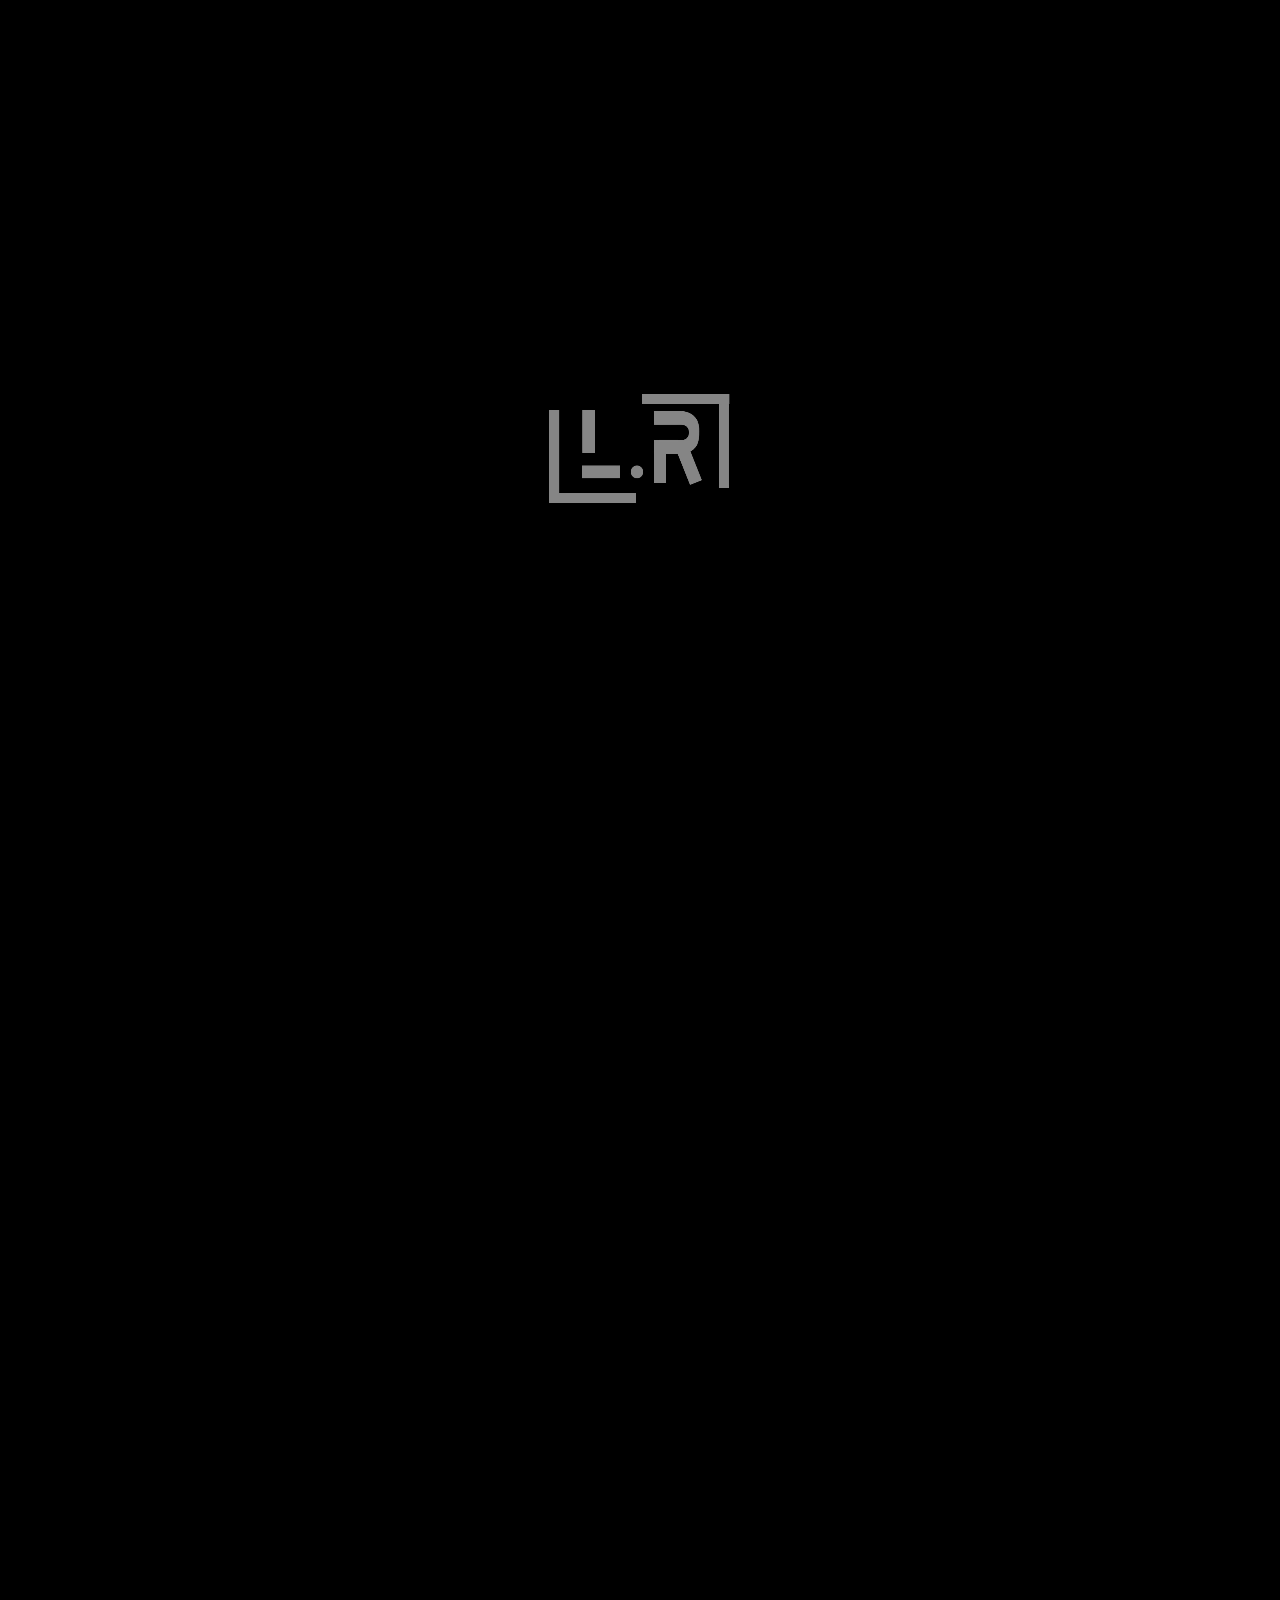
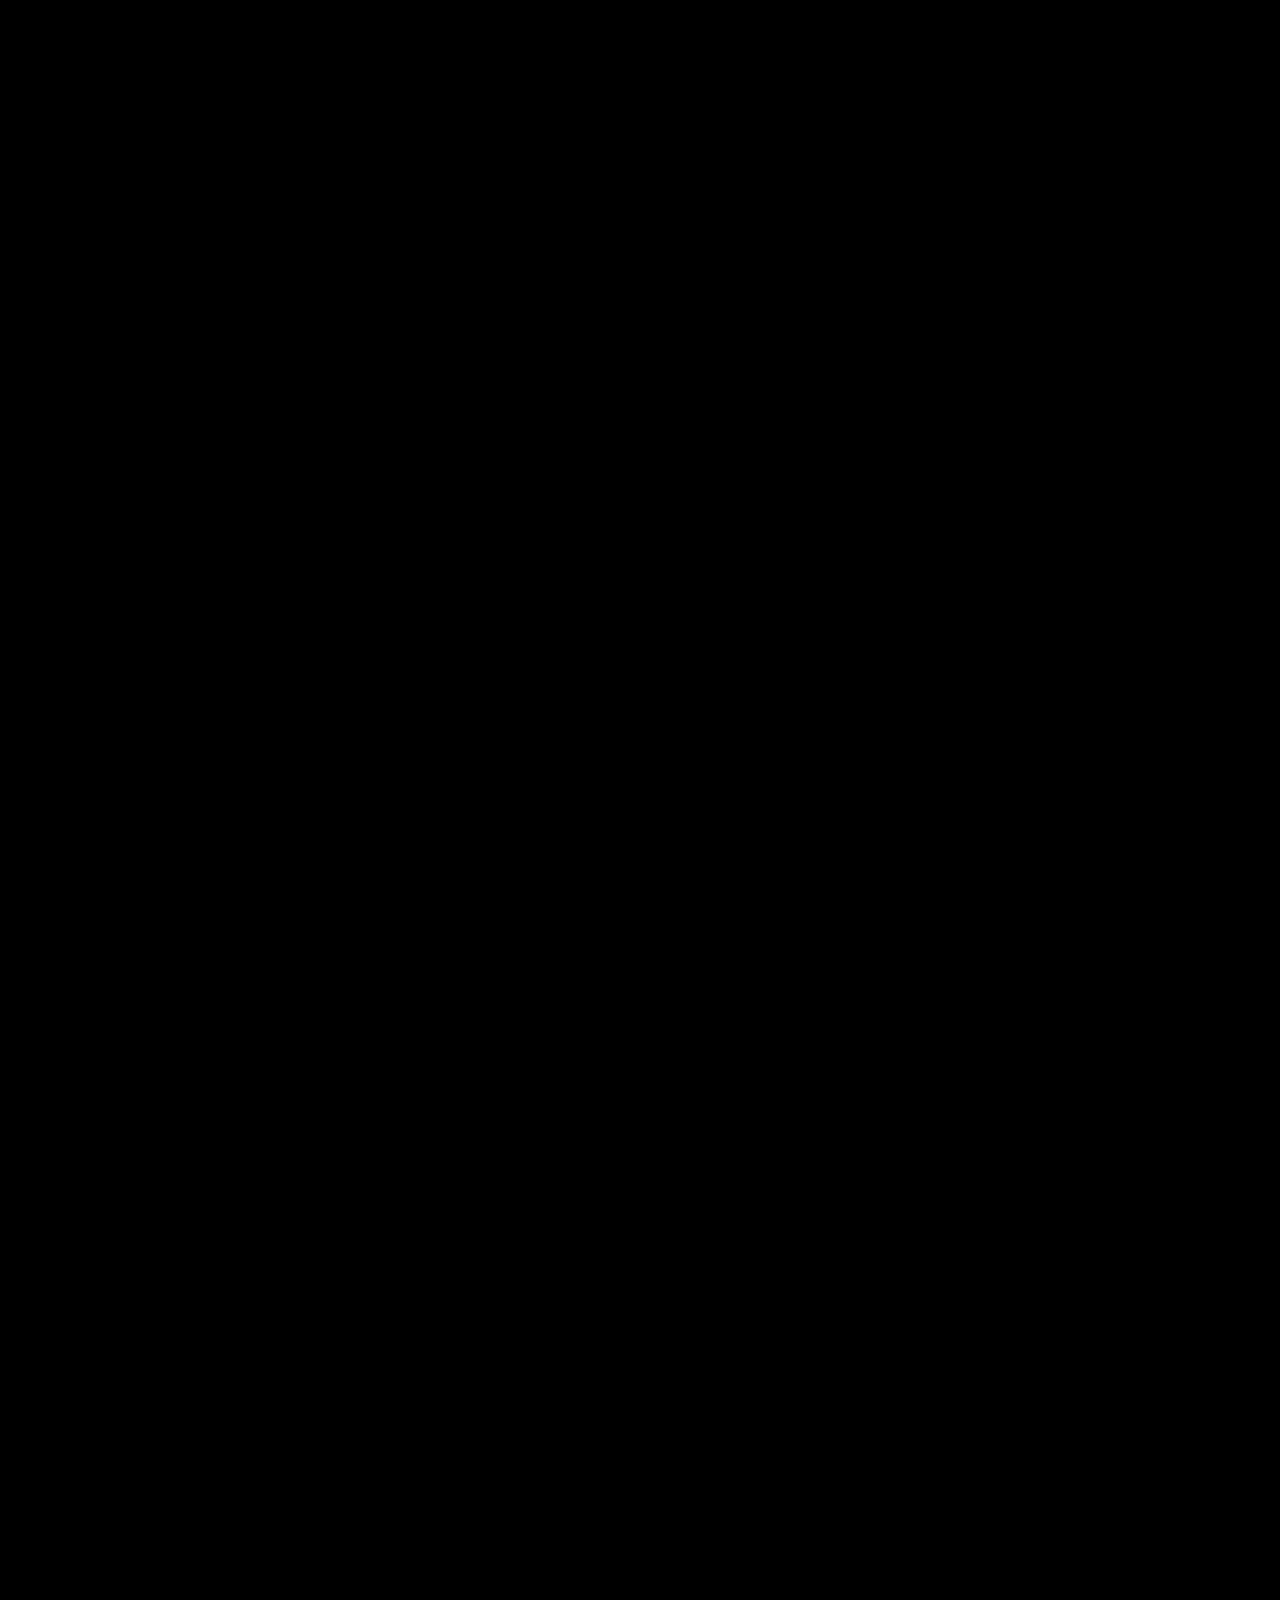
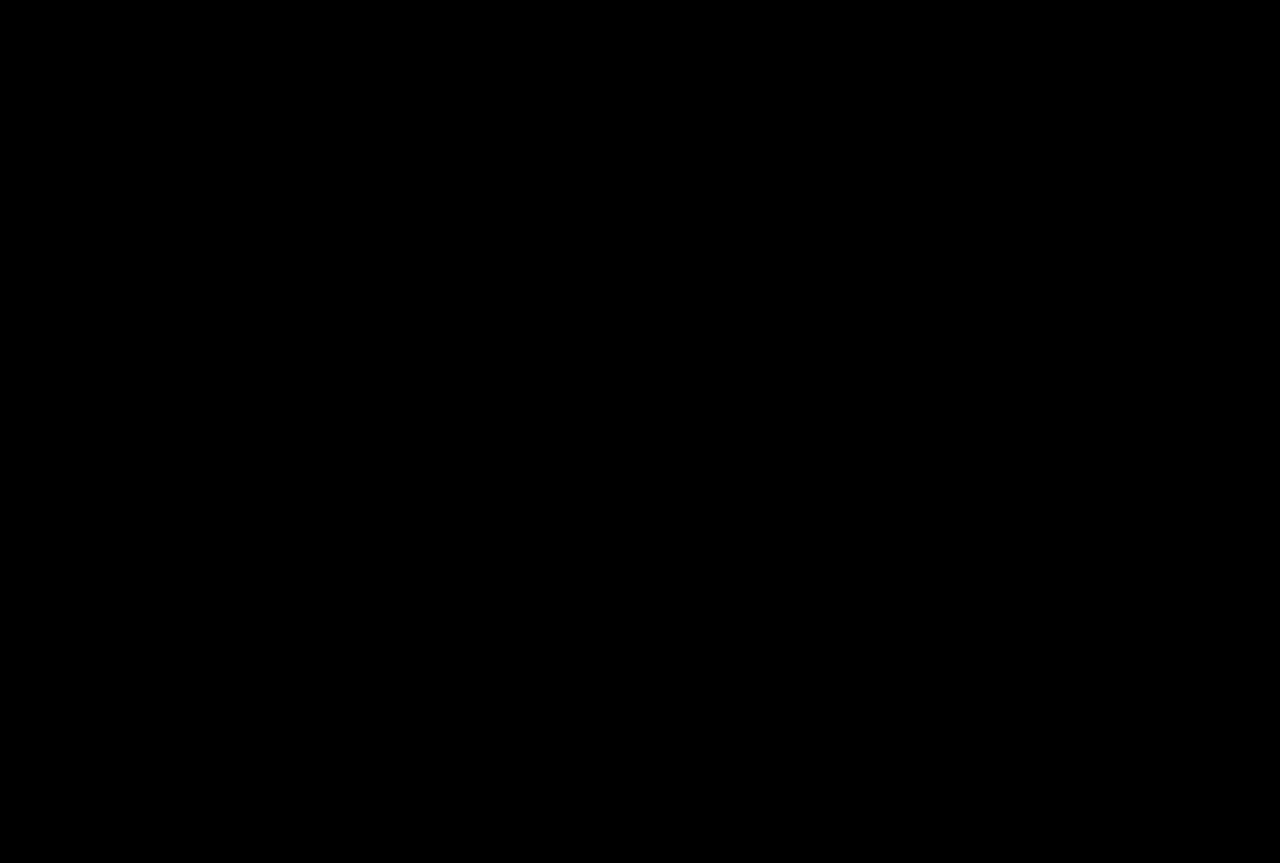
<file: index.html>
<!DOCTYPE html><html lang="en"><head>

<meta name="apple-touch-fullscreen" content="yes">
<meta name="apple-mobile-web-app-capable" content="yes">
<meta name="apple-mobile-web-app-status-bar-style" content="black">
<title>Lukas R. | Home</title>
<meta name="description" content="Programmer. Thinker. Creator.">
<meta name="viewport" content="width=device-width, height=device-height, initial-scale=1, user-scalable=no">
<link rel="apple-touch-icon" sizes="57x57" href="images/MinskyLogo.png">
<link rel="apple-touch-icon" sizes="60x60" href="images/MinskyLogo.png">
<link rel="apple-touch-icon" sizes="72x72" href="images/MinskyLogo.png">
<link rel="apple-touch-icon" sizes="76x76" href="images/MinskyLogo.png">
<link rel="apple-touch-icon" sizes="114x114" href="images/MinskyLogo.png">
<link rel="apple-touch-icon" sizes="120x120" href="images/MinskyLogo.png">
<link rel="apple-touch-icon" sizes="144x144" href="images/MinskyLogo.png">
<link rel="apple-touch-icon" sizes="152x152" href="images/MinskyLogo.png">
<link rel="apple-touch-icon" sizes="180x180" href="images/MinskyLogo.png">
<link rel="icon" type="image/png" sizes="192x192" href="images/MinskyLogo.png">
<link rel="icon" type="image/png" sizes="32x32" href="images/MinskyLogo.png">
<link rel="icon" type="image/png" sizes="96x96" href="images/MinskyLogo.png">
<link rel="icon" type="image/png" sizes="16x16" href="images/MinskyLogo.png">
<link rel="alternate" type="application/rss+xml" title="RSS 2.0" href="">
<link rel="alternate" type="text/xml" title="RSS .92" href="">
<link rel="alternate" type="application/atom+xml" title="Atom 0.3" href="">
<meta name="msapplication-TileColor" content="#000000">
<meta name="msapplication-TileImage" content="/images/MinskyLogo.png">
<meta name="theme-color" content="#000000">
<meta name="twitter:card" content="summary_large_image">
<meta name="twitter:site" content="@LRDevOfficial">
<meta name="twitter:creator" content="@LRDevOfficial">
<meta name="twitter:title" content="Lukas R. · Software Developer">
<meta name="twitter:description" content="Programmer. Thinker. Creator.">
<meta name="twitter:image" content="images/MinskyLogo.png">

<meta property="og:title" content="Lukas R. · Software Developer">
<meta property="og:url" content="https://lukasr.netlify.app ">
<meta property="og:description" content="Programmer. Thinker. Creator.">
<meta property="og:site_name" content="Lukas R. · Software Developer">
<meta property="og:image" content="images/MinskyLogo.png">
<link rel="stylesheet" href="css/index.b1276d39.css">
<link rel="preconnect" href="https://fonts.googleapis.com">
<link rel="preconnect" href="https://fonts.gstatic.com" crossorigin="">
<link href="https://fonts.googleapis.com/css2?family=IBM+Plex+Mono:ital,wght@0,300;0,400;0,500;1,300;1,400;1,500&amp;display=swap" rel="stylesheet">
<link href="https://fonts.googleapis.com/css2?family=IBM+Plex+Sans:ital,wght@0,400;0,500;0,700;1,400;1,700&amp;display=swap" rel="stylesheet">
</head>
<body class="home">
<div id="cursor"></div>
<div class="wrapper">
<section class="intro">
<video width="1920" muted="" autoplay="" playsinline="">
<source src="media/mono-fs2.409b5c6e.mp4" type="video/mp4">
</video>
</section>
<section class="about">
<textarea placeholder="Type your message… "></textarea>
<h1 class="about__title">
<span class="greet">hi</span>.<br>
<span class="are">i’m</span><br>
<span>lukas</span>.
</h1>
<div class="row">
<div class="col-xs-12 col-sm-8 col-md-7 col-lg-8">
<p class="about__introText">I’m a software development student at <br><a href="https://www.htlwrn.ac.at/">HTL Wr. Neustadt</a>.I am a passionate programmer with a deep love for low level and memory economical programming to get the most power out of software.</p>
</div>
</div>
<div class="row about__buttons">
<div class="col-xs-12 col-sm-12 col-md-12 col-lg-12">
    <form id="contact" name="contact" netlify>
<a href="#" class="btn btn--icon btn--hi"><span class="btn__icon">→</span><span class="btn__text"><span class="btn__text__main">say hi</span><span class="btn__text__sub">go back</span></span></a>
<a href="javascript:{}" onclick="document.getElementById('contact').submit()" class="btn btn--snd"><span class="btn__text">send</span></a>
</form>
</div>
</div>
</section>
<div class="home-wrapper">
<div class="workgrid">
<div class="workgrid__item workgrid__item--1">
<a href="https://www.htlwrn.ac.at/">
<div class="workgrid__item__container">
<div class="workgrid__item__content">
<img src="images/Logo_HTL_Wiener_Neustadt.png" alt="mono-characters">
</div>
</div>
</a>
</div>
<div class="workgrid__item workgrid__item--2">
<a href="">
<div class="workgrid__item__container">
<div class="workgrid__item__title">
experiments
</div>
<div class="workgrid__item__content">
<img src="images/experiments.png" alt="refraction">
</div>
</div>
</a>
</div>
<div class="workgrid__item workgrid__item--3">
    <a href=""></a>
<div class="workgrid__item__container">
<div class="workgrid__item__content">
<img src="images/array.png" alt="Texture Array">
</div>
</div>
</div>
<div class="workgrid__item workgrid__item--4">
<div class="workgrid__item__container">
<div class="workgrid__item__content">
<img src="images/neovim.png" alt="Neovim">
</div>
</div>
</div>
<div class="workgrid__item workgrid__item--5">
<a href="">
<div class="workgrid__item__container">
<div class="workgrid__item__title">
Cooming Soon!
</div>
<div class="workgrid__item__content">
<img src="images/DeltaOSLogo-s.png" alt=" Unix OS from Scratch">
</div>
</div>
</a>
</div>
<div class="workgrid__item workgrid__item--6">
<a href="">
<div class="workgrid__item__container">
<div class="workgrid__item__title">
3d Engine (Coming Soon!)
</div>
<div class="workgrid__item__content">
<img src="images/GameboyDev-st.png" alt="google lens">
</div>
</div>
</a>
</div>
<div class="workgrid__item workgrid__item--7">
    <a href=""></a>
<div class="workgrid__item__container">
<div class="workgrid__item__content">
<video autoplay="" muted="" loop="" playsinline="">
<source src="media/PhysicsEngineSample2.mp4" type="video/mp4">
</video>
</div>
</div>
</a>
</div>
<div class="workgrid__item workgrid__item--8">
<a href="">
<div class="workgrid__item__container">
<div class="workgrid__item__title">
CS50 Harvard Final Project
</div>
<div class="workgrid__item__content">
<img src="images/CS50Course.jpg" alt="nga">    
</div>
</div>
</a>
</div>
<div class="workgrid__item workgrid__item--9">
    <a href=""></a>
<div class="workgrid__item__container">
<div class="workgrid__item__content">
<img src="images/debian-terminal.webp" alt="nga">
</div>
</div>
</a>
</div>
<div class="workgrid__item workgrid__item--10">
    <a href=""></a>
<div class="workgrid__item__container">
<div class="workgrid__item__content">
<img src="images/chatgpt_blog.jpg" alt="chatgpt_blog">
</div>
</div>
</div>
<div class="workgrid__item workgrid__item--11">
    <a href=""></a>
<div class="workgrid__item__container">
<div class="workgrid__item__content">
<video width="308" height="258" autoplay="" playsinline="" muted="" loop="">
<source src="media/ambient.47f3fbbc.mov" type="video/quicktime">
<source src="media/ambient.c1027bf9.webm" type="video/webm">
</video>
</div>
</div>
</div>
<div class="workgrid__item workgrid__item--12">
    <a href=""></a>
<div class="workgrid__item__container">
<div class="workgrid__item__content">
<img src="images/esp32.png" alt="esp32">
</div>
</div>
</div>
<div class="workgrid__item workgrid__item--13">
<a href="">
<div class="workgrid__item__container">
<div class="workgrid__item__title">
Minsky Code Editor
</div>
<div class="workgrid__item__content">
<img src="images/MinskyLogo1.png" alt="Minsky Code Editor Logo">
</div>
</div>
</a>
</div>
<div class="workgrid__item workgrid__item--14">
    <a href=""></a>
<div class="workgrid__item__container">
<div class="workgrid__item__content">
<img src="images/BaseEngine.png" alt="BaseEngine">
</div>
</div>
</div>
<div class="workgrid__item workgrid__item--watchface  workgrid__item--15">
<a href="javascript:void(0)">
<div class="workgrid__item__container">
<div class="workgrid__item__content">
<img src="images/ollama.png" alt="Ollmama">
</div>
</div>
</a>
</div>
<div class="workgrid__item workgrid__item--16">
<a href="javascript:void(0)">
<div class="workgrid__item__container">
    <div class="workgrid__item__title">
    CHIF ENGINE HTL
    </div>
<div class="workgrid__item__content">
<img src="images/CHIFENGINE1 (3).png" alt="CHIF ENGINE">
</div>
</div>
</a>
</div>
<div class="workgrid__item workgrid__item--17">
<div class="workgrid__item__container">
<div class="workgrid__item__content">
<img src="images/blackhole.png" alt="Black Hole">
</div>
</div>
</a>
</div>
</div>
</div>
<section class="words">
<h1>
Programming
</h1>
<div class="row">
<div class="col-xs-12 col-sm-8 col-md-7 col-lg-8">
<p>
    Programming is a fundamental aspect of my work. My projects have been showcased on GitHub, Stack Overflow, Hacker News, and Dev.to. You can explore my most used tools below.
</p>
</div>
</div>
<div class="words__carousel">
<div class="words__carousel__content">
<ul class="row words__samples">
<li class="col-xs-4 col-sm-4 col-md-4 col-lg-4 words__samples__item">
<a target="_blank" href="https://medium.com/s/story/from-clockworks-to-computers-on-our-wrists-11a709a20000">
<figure>
<div class="tile tile--center tile--hover tile--4to3">
<div class="tile__content">
<img src="images/C_Logo.png" alt="clock">
</div>
</div>
<figcaption>C Programming Language</figcaption>
</figure>
</a>
</li>
<li class="col-xs-4 col-sm-4 col-md-4 col-lg-4 words__samples__item">
<a href="blog/my-chatbot-is-dead-·-why-yours-should-probably-be-too/">
<figure>
<div class="tile tile--center tile--hover tile--4to3">
<div class="tile__content">
<img src="images/cpp_logo.png" alt="motion icon">
</div>
</div>
<figcaption>C++ Programming Language</figcaption>
</figure>
</a>
</li>
<li class="col-xs-4 col-sm-4 col-md-4 col-lg-4 words__samples__item">
<a target="_blank" href="https://medium.com/s/story/the-rise-of-anti-notifications-6c92e355612b">
<figure>
<div class="tile tile--center tile--hover tile--4to3">
<div class="tile__content">
<img src="images/Python_logo.png" alt="notification icon">
</div>
</div>
<figcaption>Python Programming Language</figcaption>
</figure>
</a>
</li>
</ul>
</div>
</div>
</section>
<section class="speaking">
<h1>
Experience
</h1>
<div class="row">
<div class="col-xs-12 col-sm-10 col-md-8 col-lg-8">
<p>I’m passionate about sharing knowledge but also learning something new. I've had the opportunity to learn different concepts at various platforms and at school.</p>
</div>
</div>
<ul class="row engagement-list">
<li class="col-xs-12 col-sm-10 col-md-6 col-lg-6 engagement-list__item">
<a href="">
<figure class="row">
<div class="col-xs-4 col-sm-2 col-md-4 col-lg-4">
<div class="tile tile--4to3 tile--hover tile--center">
<div class="tile__content">
<img class="speaking__figure__image" src="images/Harvard_CS50.png" alt="messaging icon">
</div>
</div>
</div>
<figcaption class="col-xs-8 col-sm-8 col-md-8 col-lg-8">
<dl>
<dt>CS50x Computer Science Course</dt>
<dd>Harvard University, Online course</dd>
</dl>
</figcaption>
</figure>
</a>
</li>
<li class="col-xs-12 col-sm-10 col-md-6 col-lg-6 engagement-list__item">
<a target="_blank" href="">
<figure class="row">
<div class="col-xs-4 col-sm-2 col-md-4 col-lg-4">
<div class="tile tile--4to3 tile--hover  tile--center">
<div class="tile__content">
<img class="speaking__figure__image" src="images/google_launchpad.webp" alt="focus icon">
</div>
</div>
</div>
<figcaption class="col-xs-8 col-sm-8 col-md-8 col-lg-8">
<dl>
<dt>C Advanced Course</dt>
<dd>Programming Hub(Google Launchpad), Online Course</dd>
</dl>
</figcaption>
</figure>
</a>
</li>
</ul>
<div class="words__drawer">
    <ul class="words__extended">
    <li>
    <a target="_blank" href="">
    <dl>
    <dt>Cooming Soon!</dt>
    <dd></dd>
    </dl>
    </a>
    </li>
    </ul>
    </div>
</section>
<section class="play">
    <a class="fab">
        <img src="images/icon-plus.88aadf8a.png" alt="more">
    </a>
<div class="play__container">
<img class="play__visual" src="images/L.R-smartphone.png" alt="phone image">
<div class="play__content">
<h1>
Experiments
</h1>
<div class="row">
<div class="col-xs-12 col-sm-6 col-md-6 col-lg-6">
<p>I’m driven by curiosity, mixing low level programming with high modern technologies to create lightweight and powerful software.</p>
</div>
</div>
<div class="row">
<div class="col-xs-12 col-sm-10 col-md-6 col-lg-6">
<a href="" class="btn btn--margin">→ explore</a>
</div>
</div>
</div>
</div>
</section>
<section class="footer">
<div class="footer__content">
<div><span><a class="footer__home" href="index.html">⌂</a></span><span><a href="https://twitter.com/LRDevOfficial">Twitter</a></span><a href="https://github.com/LL-Program">Github</a>
</div>
<p>made in Austria</p>
</div>
</section>
<script src="js/homehub.3d214d75.js" defer=""></script>


</body></html>
</file>
<file: css/index.b1276d39.css>
::-webkit-scrollbar-track-piece:start{background:url(../images/cursor.d7b3c4e1.png) repeat-y!important}::-webkit-scrollbar-track-piece:end{background:url(../images/cursor.d7b3c4e1.png) repeat-y!important}.videoWrapper{height:0;padding-bottom:56.25%;position:relative}.videoWrapper iframe{width:100%;height:100%;position:absolute;top:0;left:0}.workgrid__item:nth-child(1){grid-area:area-1}.workgrid__item:nth-child(2){grid-area:area-2}.workgrid__item:nth-child(3){grid-area:area-3}.workgrid__item:nth-child(4){grid-area:area-4}.workgrid__item:nth-child(5){grid-area:area-5}.workgrid__item:nth-child(6){grid-area:area-6}.workgrid__item:nth-child(7){grid-area:area-7}.workgrid__item:nth-child(8){grid-area:area-8}.workgrid__item:nth-child(9){grid-area:area-9}.workgrid__item:nth-child(10){grid-area:area-10}.workgrid__item:nth-child(11){grid-area:area-11}.workgrid__item:nth-child(12){grid-area:area-12}.workgrid__item:nth-child(13){grid-area:area-13}.workgrid__item:nth-child(14){grid-area:area-14}.workgrid__item:nth-child(15){grid-area:area-15}.workgrid__item:nth-child(16){grid-area:area-16}.workgrid__item:nth-child(17){grid-area:area-17}.workgrid__item:nth-child(18){grid-area:area-18}.workgrid__item:nth-child(19){grid-area:area-19}.workgrid__item:nth-child(20){grid-area:area-20}.workgrid__item:nth-child(21){grid-area:area-21}.workgrid__item:nth-child(22){grid-area:area-22}.workgrid__item:nth-child(23){grid-area:area-23}.workgrid__item:nth-child(24){grid-area:area-24}.workgrid__item:nth-child(25){grid-area:area-25}.workgrid__item:nth-child(26){grid-area:area-26}.workgrid__item:nth-child(27){grid-area:area-27}.workgrid__item:nth-child(28){grid-area:area-28}.workgrid__item:nth-child(29){grid-area:area-29}.workgrid__item:nth-child(30){grid-area:area-30}.workgrid{grid-gap:.3rem;grid-template-areas:"area-1 area-2" "area-3 area-6" "area-5 area-6" "area-5 area-4" "area-7 area-9" "area-8 area-8" "area-8 area-8" "area-11 area-10" "area-13 area-12" "area-16 area-16" "area-15 area-17";margin:0 auto;display:grid}.video{-webkit-user-select:none;user-select:none}.workgrid__item{padding-bottom:80%}.workgrid__item:nth-child(6),.workgrid__item:nth-child(5){padding-bottom:160%}.workgrid__item:nth-child(16){padding-bottom:40%}.workgrid__item:nth-child(3),.workgrid__item:nth-child(5),.workgrid__item:nth-child(4){padding-bottom:80%}.workgrid__item:nth-child(14){display:none}.workgrid__item{background:var(--mono-tile);min-height:100px;border-radius:4px;position:relative;overflow:hidden;-webkit-mask-image:-webkit-radial-gradient(#fff,#000)}.workgrid__item img{max-width:none;width:100%}.workgrid__item__container,.workgrid__item__title,.workgrid__item a{position:absolute;inset:0}.workgrid__item__content{height:100%;width:100%;align-items:center;display:flex}.workgrid__item--9 .workgrid__item__content{align-items:end}.workgrid__item:hover a .workgrid__item__content{filter:blur(44px);transform:scale(1.5)}.workgrid__item--watchface video{transform:scale(1.075)}.workgrid__item__title{line-height:var(--mono-line-height);pointer-events:none;text-align:center;color:#fff;z-index:10;opacity:0;background:#00000080;justify-content:center;align-items:center;display:flex}.workgrid__item a:hover{animation:10s infinite hueRotate}.workgrid__item a:hover .workgrid__item__title{opacity:1}:root{--mono-blue: #008fff;--mono-pink: #ffb3ff;--mono-red: #ff537a;--mono-yellow: #ffffb5;--mono-green: #00ffb5;--mono-tile: #121217;--mono-gutter: .5rem;--mono-line-height: 1.65em;--mono-block-offset: 3.3em;cursor:none!important}@keyframes hueRotate{from{filter:hue-rotate()}to{filter:hue-rotate(360deg)}}*{box-sizing:border-box}html,body{height:100%;color:#fff;background:#000;margin:0;padding:0;font-family:IBM Plex Mono;font-size:16px;cursor:none!important}html::-webkit-scrollbar,body::-webkit-scrollbar,.words__carousel::-webkit-scrollbar{width:0}.wrapper{position:relative}html.is-locked,html.is-locked body,html.is-writing,html.is-writing body{overflow:hidden!important}ul,li{margin:0;padding:0;list-style:none}section{max-width:1280px;line-height:var(--mono-line-height);background-image:url(../images/grid-sm.96a10684.png);background-repeat:repeat-y;background-size:contain;margin:0 auto;padding:3.3em 1rem 3em;font-size:1.1rem}section.full{width:100%;max-width:none;background:0 0;margin:0;padding:0;position:relative;overflow:hidden}section.about{padding-bottom:28rem}section.about+.home-wrapper{margin-top:-28rem}section>.visible-grid{max-width:1024px;height:100%;width:100%;background-image:url(../images/grid-sm.96a10684.png);background-repeat:repeat;background-size:contain;position:absolute;left:50%;transform:translateX(-50%)}.block{margin-top:var(--mono-line-height);margin-bottom:var(--mono-line-height)}.block--extended{margin-top:var(--mono-block-offset);margin-bottom:var(--mono-block-offset)}h3{color:var(--mono-blue);margin:var(--mono-line-height) 0 0;font-size:1em;font-weight:400}h3+p{margin-top:.65em}p.dropcap:first-letter{float:left;color:#feffab;padding-top:4px;padding-left:3px;padding-right:15px;font-size:3em;font-weight:700;line-height:.9em}p a{text-decoration:underline}dl,dt,dd{margin:0;padding:0}dl,figcaption{line-height:var(--mono-line-height)}dl dd{opacity:.54}figure{margin:0;padding:0}h1,h2,h3{display:inline-block}h2{color:var(--mono-blue);margin:0 0 .5em;font-size:1em}p{margin:var(--mono-line-height) 0}a{color:#fff;text-decoration:none}hr{margin:calc(var(--mono-line-height) * 2) 0;border:none}hr:after{content:"* * *";text-align:center;display:block}.ambient{padding-top:5em;padding-bottom:0}.ambient__cover{z-index:10;opacity:.85;margin-top:-3vw;transition:all .5s ease-in-out;position:relative}.ambient__cover:hover{opacity:1}.intro{min-height:100vh;text-align:center;background:0 0;padding:0;position:relative}.nav{z-index:1;padding:var(--mono-line-height) 1rem 4em;position:relative}.nav nav{position:relative}.nav ul a{opacity:.54}.nav ul a:hover{opacity:1}.nav ul{display:block;position:absolute;top:0;right:0}.nav ul li{margin-left:2em;display:inline-block}.footer{padding-top:var(--mono-line-height);margin-left:-12px;padding-bottom:.25em}.footer__content{justify-content:space-between;align-items:center;padding:.5em 0;display:flex}.footer .footer__home{padding:6px 16px}.footer a{border-radius:8px;padding:6px 12px;display:inline-block}.footer p{line-height:1}.footer__content span:after{content:"·"}.footer__content p:last-child{display:none}.intro video{position:absolute;top:50%;left:50%;transform:translate(-50%,-50%)}h1{margin-top:0;margin-bottom:0;font-size:2em;font-weight:400;line-height:1.15em}.about~section h1{font-weight:500}.about{position:relative}.about textarea{z-index:99;opacity:0;pointer-events:none;height:100%;width:100%;color:#fff;background:0 0;border:none;outline:none;padding:1.65em 1rem 1rem;font-family:IBM Plex Mono;font-size:1em;font-weight:400;line-height:1.55em;position:absolute;inset:0 0 72px;overflow-y:scroll}video{max-width:100%;max-height:100%;width:100%;margin:0 auto;display:block}p{line-height:var(--mono-line-height)}.about ul{margin:3em 0 0}.about li{align-self:baseline;margin-bottom:2em}.about img{margin-bottom:1.5em;display:block}img{max-width:100%;vertical-align:bottom}.row.row--extend{margin-left:-1.5rem;margin-right:-1.5rem}.row.row--extend .round-clipped img{border-radius:0}.col-xs-hide-inline,.col-xs-hide{display:none}@media(min-width:48em){.col-xs-hide{display:block}.col-xs-hide-inline{display:inline}.col-sm-hide{display:none}.row.row--extend .round-clipped img,.videoWrapper iframe{border-radius:12px}}@media(min-width:62em){.col-sm-hide,.col-sm-hide-inline{display:block}.col-md-hide{display:none}.row.row--extend{margin-left:-10%;margin-right:-10%}.row.row--extend .round-clipped img{border-radius:12px}}@media(min-width:75em){.col-lg-hide{display:none}}.words{margin-top:2em;padding-bottom:0;position:relative;overflow:hidden}.words__drawer{height:0;margin:4em 0;overflow:hidden}.words__samples{width:243vw;margin-top:2em;margin-bottom:2em}.words__samples img{width:8em}.words__samples__item{margin-bottom:var(--mono-line-height)}.words__extended{padding:1.5em 0}.words__extended li{margin:var(--mono-line-height) 0}.words__carousel{margin-left:-5%;margin-right:-5%;overflow-x:scroll}.words__carousel>*{margin-left:1rem;margin-right:1rem}.words figcaption{margin-top:1em}.words__extended{padding:0 0 2em}.words__drawer{margin-top:2em}.words figcaption{margin-top:1.5em;margin-left:.5rem;margin-right:24px}.about__buttons{margin-top:2em;margin-bottom:3.5em}.home-wrapper,.btn__icon,.about__buttons{transition:all .8s cubic-bezier(.23,1,.32,1)}.about__title,.about__introText,.btn--snd{transition:all .65s cubic-bezier(.23,1,.32,1)}@media(min-width:48em){.is-writing .btn__icon{transform:rotate(180deg)translateY(24%)}}.about textarea{transition:all .8s cubic-bezier(.23,1,.32,1);transform:translateY(44px)}.has-content textarea{transition:all .3s cubic-bezier(.23,1,.32,1)}.btn__text{position:relative}.btn__text__sub,.btn__text__main{transition:all .3s ease-in-out}.btn__text__sub{opacity:0;width:200px;position:absolute;top:0;left:0}.btn--snd{pointer-events:none;opacity:0;transform:translateY(48px)}.is-writing textarea{max-height:50vh;pointer-events:auto;opacity:1;transform:translateY(0)}.is-writing .btn__text__sub{opacity:1}.is-writing .btn__text__main{opacity:0}.is-writing .about .btn--hi{padding-right:1.8em}.is-writing .about__introText,.is-writing .about__title{opacity:0;transform:translateY(-44px)}.is-writing .btn__icon{transform:rotate(180deg)}.has-content.is-writing .btn--snd{pointer-events:auto;opacity:1;transform:translateY(0)}.play{background:#000;padding-bottom:240vw;position:relative}.play__visual{overflow:hidden;transform:scale(2.2)translateX(-16%)translateY(33vh)}.play__content{z-index:10;margin-top:-60%;position:relative;top:0}.play__container{height:100%;position:absolute;overflow:hidden}.fab{background:var(--mono-tile);width:72px;height:72px;border-radius:100%;justify-content:center;align-items:center;display:flex;position:absolute;top:-6.5em;left:50%;transform:translate(-50%,50%)}.fab--toggled:not(:hover) img{transition:transform .5s}.fab--toggled img{transform:rotate(45deg)}.fab img{width:48px;height:48px}.speaking{z-index:10;padding-bottom:0;position:relative}.speaking__figure span{height:auto;justify-content:center;padding:1.5em 0}.speaking__figure__image{max-width:72px}.speaking .engagement-list{margin-top:3em}.speaking .engagement-list__item{margin-bottom:1em}@media(min-width:48em){.workgrid{grid-gap:.3rem;grid-template-areas:"area-1 area-1 area-2 area-3" "area-5 area-9 area-6 area-7" "area-5 area-4 area-6 area-12" "area-11 area-8 area-8 area-13" "area-10 area-8 area-8 area-14" "area-15 area-16 area-16 area-17";margin:0 auto;display:grid}.workgrid__item:nth-child(1),.workgrid__item:nth-child(2),.workgrid__item:nth-child(3),.workgrid__item:nth-child(4),.workgrid__item:nth-child(7),.workgrid__item:nth-child(9),.workgrid__item:nth-child(10),.workgrid__item:nth-child(11),.workgrid__item:nth-child(12),.workgrid__item:nth-child(13),.workgrid__item:nth-child(14),.workgrid__item:nth-child(15),.workgrid__item:nth-child(16),.workgrid__item:nth-child(17){padding-bottom:40%}.workgrid__item:nth-child(5),.workgrid__item:nth-child(4),.workgrid__item:nth-child(9),.workgrid__item:nth-child(7),.workgrid__item:nth-child(12),.workgrid__item:nth-child(6),.workgrid__item:nth-child(8){padding-bottom:80%}.workgrid__item:nth-child(14){display:block}.play__container{position:static;overflow:visible}h1{font-size:3.3em}body{display:block}.about textarea{padding-left:0;padding-right:1rem}.words__carousel{overflow:auto}.words__samples{width:auto}.words__samples img{width:6em}.play__visual{opacity:1;margin-top:5em;transform:scale(1.2)}.play__content{margin-top:4em;position:absolute}.play{padding-bottom:8em}.work__item--tall{height:72vw}.footer{margin-left:5%}.nav{padding-left:0;padding-right:0}.footer span:first-child{display:inline-block}.footer__content p:last-child{display:block}section{background-image:url(../images/grid.84f81c9f.png);margin-left:5%;margin-right:5%;padding-left:0;padding-right:0}}@media(min-width:62em){html,body{font-size:20px}h1{font-size:2em}.words__carousel,.words__carousel__content{margin-left:0;margin-right:0}video{width:100%}section{margin-left:10%;margin-right:10%;padding-left:0%;padding-right:0%}.footer{margin-left:10%}.work__item{height:19.5516vw}.work__item--tall{height:39.1031vw;margin-bottom:0}.col-md-pullup-1{margin-top:-19.5516vw}.col-md-pullup-2{margin-top:-39.1031vw}.footer{display:block}.col-md-pull-left-1{margin-left:-25%}.col-md-pull-left-2{margin-left:-50%}.col-md-pull-left-3{margin-left:-75%}.col-md-push-right-1{margin-left:25%}.col-md-push-right-2{margin-left:50%}.col-md-push-right-3{margin-left:75%}.col-md-hide{display:none}.work__item:not(.work__item--m):hover{animation:10s infinite hueRotate}.work__item:hover .work__item__container__content{filter:blur(44px);transform:scale(1.5)}.work__item:hover .work__item__container video{transform:translate(-50%,-20%)}.work__item:hover .work__item__container__description{opacity:1}.work__item--ambient:hover .work__item__container__content,.work__item__discovery:hover .work__item__container__content,.work__item--goo:hover .work__item__container__content,.work__item--jenny:hover .work__item__container__content{filter:blur(14px)}.work__item--nga:hover .work__item__container__content,.work__item--tactile:hover .work__item__container__content{filter:blur(24px);transform:scale(1)}}@media(min-width:75em){.workgrid{grid-gap:.3rem;grid-template-areas:"area-1 area-1 area-2 area-3 area-4 area-5" "area-6 area-7 area-8 area-8 area-9 area-5" "area-6 area-10 area-8 area-8 area-11 area-12" "area-13 area-14 area-15 area-16 area-16 area-17";margin:0 auto;display:grid}.workgrid__item:nth-child(1),.workgrid__item:nth-child(2),.workgrid__item:nth-child(3),.workgrid__item:nth-child(4),.workgrid__item:nth-child(7),.workgrid__item:nth-child(9),.workgrid__item:nth-child(10),.workgrid__item:nth-child(11),.workgrid__item:nth-child(12),.workgrid__item:nth-child(13),.workgrid__item:nth-child(14),.workgrid__item:nth-child(15),.workgrid__item:nth-child(16),.workgrid__item:nth-child(17){padding-bottom:40%}.workgrid__item:nth-child(5),.workgrid__item:nth-child(6),.workgrid__item:nth-child(8){padding-bottom:80%}figure.offset{margin-left:-12.5%;margin-right:-12.5%}h1{font-size:3em}h1+.row{margin-top:-.75em}.about h1+.row{margin-top:0}section{width:58.5%;max-width:1140px;margin-left:auto;margin-right:auto;padding-left:0;padding-right:0;font-size:min(1.2vw,24px)}.footer{margin-left:auto}.work__item{height:13.0344vw}.work__item--tall{height:26.0688vw;margin-bottom:-13.0344vw}.col-md-pull-left-1,.col-md-pull-left-2,.col-md-pull-left-3,.col-md-push-right-1,.col-md-push-right-2,.col-md-push-right-3{margin-left:0}.col-md-hide{display:block}.col-lg-hide{display:none}.col-md-pullup-1,.col-md-pullup-2{margin-top:0}}:root{--gutter-width: 1rem;--outer-margin: 2rem;--gutter-compensation: calc((var(--gutter-width) * .5) * -1);--half-gutter-width: calc((var(--gutter-width) * .5) );--xs-min: 30;--sm-min: 48;--md-min: 64;--lg-min: 75;--screen-xs-min: var(--xs-min) em;--screen-sm-min: var(--sm-min) em;--screen-md-min: var(--md-min) em;--screen-lg-min: var(--lg-min) em;--container-sm: calc(var(--sm-min)  + var(--gutter-width));--container-md: calc(var(--md-min)  + var(--gutter-width));--container-lg: calc(var(--lg-min)  + var(--gutter-width))}.container-fluid,.container{margin-left:auto;margin-right:auto}.container-fluid{padding-right:var(--outer-margin,2rem);padding-left:var(--outer-margin,2rem)}.row{box-sizing:border-box;margin-right:var(--gutter-compensation,-.5rem);margin-left:var(--gutter-compensation,-.5rem);flex-flow:wrap;flex:0 auto;display:flex}.row.reverse{flex-direction:row-reverse}.col.reverse{flex-direction:column-reverse}.col-xs,.col-xs-1,.col-xs-2,.col-xs-3,.col-xs-4,.col-xs-5,.col-xs-6,.col-xs-7,.col-xs-8,.col-xs-9,.col-xs-10,.col-xs-11,.col-xs-12,.col-xs-offset-0,.col-xs-offset-1,.col-xs-offset-2,.col-xs-offset-3,.col-xs-offset-4,.col-xs-offset-5,.col-xs-offset-6,.col-xs-offset-7,.col-xs-offset-8,.col-xs-offset-9,.col-xs-offset-10,.col-xs-offset-11,.col-xs-offset-12{box-sizing:border-box;padding-right:var(--half-gutter-width,.5rem);padding-left:var(--half-gutter-width,.5rem);flex:none}.col-xs{max-width:100%;flex-grow:1;flex-basis:0}.col-xs-1{max-width:8.33333%;flex-basis:8.33333%}.col-xs-2{max-width:16.6667%;flex-basis:16.6667%}.col-xs-3{max-width:25%;flex-basis:25%}.col-xs-4{max-width:33.3333%;flex-basis:33.3333%}.col-xs-5{max-width:41.6667%;flex-basis:41.6667%}.col-xs-6{max-width:50%;flex-basis:50%}.col-xs-7{max-width:58.3333%;flex-basis:58.3333%}.col-xs-8{max-width:66.6667%;flex-basis:66.6667%}.col-xs-9{max-width:75%;flex-basis:75%}.col-xs-10{max-width:83.3333%;flex-basis:83.3333%}.col-xs-11{max-width:91.6667%;flex-basis:91.6667%}.col-xs-12{max-width:100%;flex-basis:100%}.col-xs-offset-0{margin-left:0}.col-xs-offset-1{margin-left:8.33333%}.col-xs-offset-2{margin-left:16.6667%}.col-xs-offset-3{margin-left:25%}.col-xs-offset-4{margin-left:33.3333%}.col-xs-offset-5{margin-left:41.6667%}.col-xs-offset-6{margin-left:50%}.col-xs-offset-7{margin-left:58.3333%}.col-xs-offset-8{margin-left:66.6667%}.col-xs-offset-9{margin-left:75%}.col-xs-offset-10{margin-left:83.3333%}.col-xs-offset-11{margin-left:91.6667%}.start-xs{text-align:start;justify-content:flex-start}.center-xs{text-align:center;justify-content:center}.end-xs{text-align:end;justify-content:flex-end}.top-xs{align-items:flex-start}.middle-xs{align-items:center}.bottom-xs{align-items:flex-end}.around-xs{justify-content:space-around}.between-xs{justify-content:space-between}.first-xs{order:-1}.last-xs{order:1}@media only screen and (min-width:48rem){.container{width:var(--container-sm,46rem)}.col-sm,.col-sm-1,.col-sm-2,.col-sm-3,.col-sm-4,.col-sm-5,.col-sm-6,.col-sm-7,.col-sm-8,.col-sm-9,.col-sm-10,.col-sm-11,.col-sm-12,.col-sm-offset-0,.col-sm-offset-1,.col-sm-offset-2,.col-sm-offset-3,.col-sm-offset-4,.col-sm-offset-5,.col-sm-offset-6,.col-sm-offset-7,.col-sm-offset-8,.col-sm-offset-9,.col-sm-offset-10,.col-sm-offset-11,.col-sm-offset-12{box-sizing:border-box;padding-right:var(--half-gutter-width,.5rem);padding-left:var(--half-gutter-width,.5rem);flex:none}.col-sm{max-width:100%;flex-grow:1;flex-basis:0}.col-sm-1{max-width:8.33333%;flex-basis:8.33333%}.col-sm-2{max-width:16.6667%;flex-basis:16.6667%}.col-sm-3{max-width:25%;flex-basis:25%}.col-sm-4{max-width:33.3333%;flex-basis:33.3333%}.col-sm-5{max-width:41.6667%;flex-basis:41.6667%}.col-sm-6{max-width:50%;flex-basis:50%}.col-sm-7{max-width:58.3333%;flex-basis:58.3333%}.col-sm-8{max-width:66.6667%;flex-basis:66.6667%}.col-sm-9{max-width:75%;flex-basis:75%}.col-sm-10{max-width:83.3333%;flex-basis:83.3333%}.col-sm-11{max-width:91.6667%;flex-basis:91.6667%}.col-sm-12{max-width:100%;flex-basis:100%}.col-sm-offset-0{margin-left:0}.col-sm-offset-1{margin-left:8.33333%}.col-sm-offset-2{margin-left:16.6667%}.col-sm-offset-3{margin-left:25%}.col-sm-offset-4{margin-left:33.3333%}.col-sm-offset-5{margin-left:41.6667%}.col-sm-offset-6{margin-left:50%}.col-sm-offset-7{margin-left:58.3333%}.col-sm-offset-8{margin-left:66.6667%}.col-sm-offset-9{margin-left:75%}.col-sm-offset-10{margin-left:83.3333%}.col-sm-offset-11{margin-left:91.6667%}.start-sm{text-align:start;justify-content:flex-start}.center-sm{text-align:center;justify-content:center}.end-sm{text-align:end;justify-content:flex-end}.top-sm{align-items:flex-start}.middle-sm{align-items:center}.bottom-sm{align-items:flex-end}.around-sm{justify-content:space-around}.between-sm{justify-content:space-between}.first-sm{order:-1}.last-sm{order:1}}@media only screen and (min-width:64rem){.container{width:var(--container-md,61rem)}.col-md,.col-md-1,.col-md-2,.col-md-3,.col-md-4,.col-md-5,.col-md-6,.col-md-7,.col-md-8,.col-md-9,.col-md-10,.col-md-11,.col-md-12,.col-md-offset-0,.col-md-offset-1,.col-md-offset-2,.col-md-offset-3,.col-md-offset-4,.col-md-offset-5,.col-md-offset-6,.col-md-offset-7,.col-md-offset-8,.col-md-offset-9,.col-md-offset-10,.col-md-offset-11,.col-md-offset-12{box-sizing:border-box;padding-right:var(--half-gutter-width,.5rem);padding-left:var(--half-gutter-width,.5rem);flex:none}.col-md{max-width:100%;flex-grow:1;flex-basis:0}.col-md-1{max-width:8.33333%;flex-basis:8.33333%}.col-md-2{max-width:16.6667%;flex-basis:16.6667%}.col-md-3{max-width:25%;flex-basis:25%}.col-md-4{max-width:33.3333%;flex-basis:33.3333%}.col-md-5{max-width:41.6667%;flex-basis:41.6667%}.col-md-6{max-width:50%;flex-basis:50%}.col-md-7{max-width:58.3333%;flex-basis:58.3333%}.col-md-8{max-width:66.6667%;flex-basis:66.6667%}.col-md-9{max-width:75%;flex-basis:75%}.col-md-10{max-width:83.3333%;flex-basis:83.3333%}.col-md-11{max-width:91.6667%;flex-basis:91.6667%}.col-md-12{max-width:100%;flex-basis:100%}.col-md-offset-0{margin-left:0}.col-md-offset-1{margin-left:8.33333%}.col-md-offset-2{margin-left:16.6667%}.col-md-offset-3{margin-left:25%}.col-md-offset-4{margin-left:33.3333%}.col-md-offset-5{margin-left:41.6667%}.col-md-offset-6{margin-left:50%}.col-md-offset-7{margin-left:58.3333%}.col-md-offset-8{margin-left:66.6667%}.col-md-offset-9{margin-left:75%}.col-md-offset-10{margin-left:83.3333%}.col-md-offset-11{margin-left:91.6667%}.start-md{text-align:start;justify-content:flex-start}.center-md{text-align:center;justify-content:center}.end-md{text-align:end;justify-content:flex-end}.top-md{align-items:flex-start}.middle-md{align-items:center}.bottom-md{align-items:flex-end}.around-md{justify-content:space-around}.between-md{justify-content:space-between}.first-md{order:-1}.last-md{order:1}}@media only screen and (min-width:75rem){.container{width:var(--container-lg,71rem)}.col-lg,.col-lg-1,.col-lg-2,.col-lg-3,.col-lg-4,.col-lg-5,.col-lg-6,.col-lg-7,.col-lg-8,.col-lg-9,.col-lg-10,.col-lg-11,.col-lg-12,.col-lg-offset-0,.col-lg-offset-1,.col-lg-offset-2,.col-lg-offset-3,.col-lg-offset-4,.col-lg-offset-5,.col-lg-offset-6,.col-lg-offset-7,.col-lg-offset-8,.col-lg-offset-9,.col-lg-offset-10,.col-lg-offset-11,.col-lg-offset-12{box-sizing:border-box;padding-right:var(--half-gutter-width,.5rem);padding-left:var(--half-gutter-width,.5rem);flex:none}.col-lg{max-width:100%;flex-grow:1;flex-basis:0}.col-lg-1{max-width:8.33333%;flex-basis:8.33333%}.col-lg-2{max-width:16.6667%;flex-basis:16.6667%}.col-lg-3{max-width:25%;flex-basis:25%}.col-lg-4{max-width:33.3333%;flex-basis:33.3333%}.col-lg-5{max-width:41.6667%;flex-basis:41.6667%}.col-lg-6{max-width:50%;flex-basis:50%}.col-lg-7{max-width:58.3333%;flex-basis:58.3333%}.col-lg-8{max-width:66.6667%;flex-basis:66.6667%}.col-lg-9{max-width:75%;flex-basis:75%}.col-lg-10{max-width:83.3333%;flex-basis:83.3333%}.col-lg-11{max-width:91.6667%;flex-basis:91.6667%}.col-lg-12{max-width:100%;flex-basis:100%}.col-lg-offset-0{margin-left:0}.col-lg-offset-1{margin-left:8.33333%}.col-lg-offset-2{margin-left:16.6667%}.col-lg-offset-3{margin-left:25%}.col-lg-offset-4{margin-left:33.3333%}.col-lg-offset-5{margin-left:41.6667%}.col-lg-offset-6{margin-left:50%}.col-lg-offset-7{margin-left:58.3333%}.col-lg-offset-8{margin-left:66.6667%}.col-lg-offset-9{margin-left:75%}.col-lg-offset-10{margin-left:83.3333%}.col-lg-offset-11{margin-left:91.6667%}.start-lg{text-align:start;justify-content:flex-start}.center-lg{text-align:center;justify-content:center}.end-lg{text-align:end;justify-content:flex-end}.top-lg{align-items:flex-start}.middle-lg{align-items:center}.bottom-lg{align-items:flex-end}.around-lg{justify-content:space-around}.between-lg{justify-content:space-between}.first-lg{order:-1}.last-lg{order:1}}.btn{transform:translate(var(--translateX),var(--translateY));--translateX: 0;--translateY: 0;border:1.5px solid #fff;border-radius:3em;padding:1.1em;line-height:1em;display:inline-block}.btn__icon{text-align:center;width:12px;line-height:1rem;display:inline-block;position:absolute;left:1em}.btn--icon .btn__text{margin-left:1em}.btn--margin{margin:2em 0}.btn>*{-webkit-user-select:none;user-select:none}@keyframes push{0%{transform:scale(1)}50%{transform:scale(.9)}100%{transform:scale(1)}}@media only screen and (min-width:64rem){.btn:hover{transform:translate(var(--translateX),var(--translateY)) scale(var(--scale)) scale(1.015);border:1px solid #fff0}.btn:active,.fab:not(.fab--toggled):active img{animation:.5s ease-out push}}.summary{padding-bottom:var(--mono-line-height);z-index:1;position:relative}.summary--nga{padding-bottom:12vw}.case-study section+section{padding-top:0}.case-study figure{margin-top:3rem;margin-bottom:3rem}.case-study figure+figure{margin-top:-1px}.acknowledgement{opacity:.54}.bttf-wedges{margin-top:1rem;margin-bottom:2rem}.colors__segments__item--googleblue{background:#4285f4}.colors__segments__item--googleyellow{color:#000;background:#fbbc05}.colors__segments__item--googlered{background:#ea4335}.colors__segments__item--googlegreen{color:#000;background:#34a853}.construction,.colors{padding-bottom:0}.colors__segments__item--monoblue{background:var(--mono-blue)}.colors__segments__item--monoyellow{color:#000;background:var(--mono-yellow)}.colors__segments__item--monored{background:var(--mono-red)}.colors__segments__item--monogreen{color:#000;background:var(--mono-green)}figure img{vertical-align:bottom}.characters ul{margin-top:2em;margin-bottom:2em}.characters__video{border-radius:8px;margin:2rem 0;overflow:hidden;-webkit-mask-image:-webkit-radial-gradient(#fff,#000)}.characters li img:hover{animation:10s infinite hueRotate}.characters img{margin-bottom:1.25em}.characters li:nth-child(1) img{transition:all 1.5s cubic-bezier(.195,.55,.06,1.005)}.characters li:nth-child(2) img{transition:all .8s cubic-bezier(.39,.63,.895,.365)}.characters li:nth-child(3) img{transition:all 1.3s cubic-bezier(.66,-.135,.14,1.415)}.characters li:nth-child(1) img:hover{transform:rotate(45deg)}.characters li:nth-child(2) img:hover{transform:rotate(-45deg)}.characters li:nth-child(3) img:hover{transform:rotate(-220deg)}.characters li{margin-bottom:3em}.characters{padding-bottom:1em}.characters+.motion{margin-top:-2em}.motion__list{margin:3em inherit}.motion__list .tile{height:100%}.motion__list li{margin-bottom:1em}.motion__list img{transform:scale(.5)}.homehub__molecules{margin-top:var(--mono-line-height);margin-bottom:var(--mono-line-height)}.homehub__yt{max-width:100%;max-height:100%}.case-study .homehub__device{margin:2rem 0}.homehub__molecules img{max-width:8em;width:100%;position:absolute;top:50%;left:50%;transform:translate(-50%,-50%)}.homehub__device video{width:100%}.homhub__endcontainer{margin-top:-.5em}.homhub__endcontainer .homehub__device{margin-top:0}.case-study .homehub__device--gridmargin{margin:1rem 0}.tile--homehubyt{margin-top:.5em;margin-bottom:3em}.mindful--analog{background:#fff;padding:6em 0}.mindful--digital{background:#0e0e0e}.mindful--analog,.mindful-digital{padding:6em 0}.mindful--analog video,.mindful--digital video{transform:scale(.8)}.mindful-inline-video{background:#000;margin-left:1px}.block--mindful{background:#000}.mood+.nga__tensor{padding:6vw inherit;background:#000}.nga__tensor+section{padding-top:4vw}.nga__tensor__img{margin:0 0 2vw -6em}.nga__invocationvideo{width:calc(80% + 3.6rem);height:94%;margin-left:-30px}@media only screen and (max-width:61.99em){.motion__list .tile__content--adjust-scale video{transform:scale(.6)}.case-study .homehub__device{margin:.5em 0}.case-study .homehub__device--gridmargin{margin:1rem 0 0}.case-study .summary--nga{padding-top:15em}.mood--nga .mood__picture{margin-top:-8em;position:relative}.nga__invocationvideo{width:calc(102% + 3.6rem);margin-left:-24px}}@media only screen and (max-width:47.99em){.mood--nga .mood__picture{margin-top:0;position:relative}.nga__invocationvideo{width:calc(100% + 1.1rem);height:100%;margin:0 0 0 -.4rem}.case-study .summary--nga{padding-top:12em}.nga__tensor img{max-width:130vw;margin:0 0 6vw -57vw}.homhub__endcontainer{margin-top:-.5rem;margin-bottom:.5rem}.motion__list .tile__content--adjust-scale video{transform:scale(.6)}}@media(min-width:62em){.motion__list img,.motion__list__mono img{transform:scale(.65)}.homhub__endcontainer{margin-top:-1.65em}}.writing section{padding-left:4%;padding-right:4%}@media(min-width:62em){.writing section{padding-left:0;padding-right:0}}.writing .mood__picture{margin-bottom:1em}.writing h3{color:#797979;margin-top:0;font-size:1.3em;line-height:1.4em}.writing h1{margin-bottom:.3em;font-size:2.2em;font-weight:500}.writing h2{color:#dfdfdf;margin-top:1em;margin-bottom:.2em;font-size:1.5em;line-height:1.35em}@media(min-width:75em){.writing__container{background:#090909;font-family:IBM Plex Sans,sans-serif;font-size:1.55vw}.writing h1{margin-bottom:.3em;font-size:3vw;font-weight:500}.writing h3{color:#797979;margin-top:0;font-size:1.8vw;font-weight:400;line-height:1.45em}.writing h2{color:#dfdfdf;margin-top:1em;margin-bottom:.2em;font-size:2.5vw;line-height:1.35em}}time{margin-bottom:.5em;display:block}.writing__container{padding-top:.5em;padding-bottom:1em}.writing__container p:first-child{margin-top:0}.writing__container ul{margin-left:1.1em}.writing__container ol{margin-left:-.2em}.writing__container ol li{margin-left:0;padding-left:0;list-style-type:decimal}.writing__container ul li:before{content:"–  ";margin-left:-2.1em}.writing__container ol li,.writing__container ul li{margin:calc(var(--mono-line-height)/2) 0}.writing__container ul li{text-indent:1.2em}blockquote{border-left:3px solid #fff;margin-left:0;padding-left:1em;font-style:italic}.writing,.writing body{letter-spacing:.75px;color:#dfdfdf;background:#090909;font-family:IBM Plex Sans,sans-serif}.writing section,.writing body section{background:0 0}.writing h2+p,.writing body h2+p{margin-top:0}@keyframes blink{from,to{color:#0000}50%{color:var(--mono-blue)}}.newsletter__cursor{color:#2e3d48;font-size:1.5em;font-weight:100;animation:1s step-end infinite blink;position:absolute;top:50%;left:.5em;transform:translateY(-55%)}.writing .footer{margin-top:0;padding-top:0}.newsletter{background:#ffffff06;border-radius:6px;margin-top:1.5em;position:relative}#mc_embed_signup div.mce_inline_error,#mce-responses{width:100%;border-radius:0 0 6px 6px;padding-left:24px;font-size:16px;position:absolute;background:var(--mono-blue)!important}.newsletter__input{color:#fff;width:50%;background:0 0;border:none;outline:none;padding:1em;font-size:1em}.newsletter__input:focus+.newsletter__cursor{display:none}.newsletter__button{color:#fff;background:#ffffff0d;border:none;outline:none;padding:0 24px;font-size:1em;line-height:3em;display:block;position:absolute;top:0;bottom:0;right:0}.newsletter__button:hover{background:var(--mono-blue)}.colors__segments{box-sizing:border-box;flex-flow:wrap;flex:0 auto;display:flex}.colors__segments__item{white-space:nowrap;height:20em;width:calc(16.3333% - 1.25rem);margin-left:.15rem;margin-right:.15rem;font-size:.5em;line-height:1.75em;transition:width .75s cubic-bezier(.19,1,.22,1);position:relative;overflow:hidden}.colors__segments__item--active{width:calc(66.6667% - 1.2rem)}.colors__segments__item__title,.colors__segments__item__values{opacity:0;-webkit-user-select:none;user-select:none;pointer-events:none;font-size:.75rem;transition:opacity .3s cubic-bezier(.19,1,.22,1);position:absolute;left:1rem}.colors__segments__item--active .colors__segments__item__title,.colors__segments__item--active .colors__segments__item__values{opacity:1}.colors__segments__item__title{text-transform:uppercase;margin:0;top:1rem}.colors__segments__item__values{position:absolute;bottom:1rem}.colors__segments__item{width:8.3%;height:21em;margin-left:.5rem;margin-right:.5rem}.colors__segments__item:last-child{margin-right:0}.colors__segments__item--active{width:calc(66.65% - 2.5rem)}.colors__segments{margin-left:-.5rem;margin-right:-.5rem}@media(min-width:48em){.colors__segments__item{height:28em}}@media(min-width:62em){.colors__segments__item{height:25em}}:root{--mono-blue: #008fff}*{cursor:url(../images/cursor.d7b3c4e1.png),none!important}#cursor{pointer-events:none;z-index:99999;width:36px;height:36px;background:#c8c8ff33;border-radius:100%;transition-property:width,height,border-radius,transform;transition-duration:.1s;transition-timing-function:ease-out;position:absolute;left:-1000px;transform:translate(-50%,-50%)}#cursor.is-locked{transition-property:width,height,left,top,border-radius}#cursor.cursor--text{background:var(--mono-blue);width:3px!important;border-radius:2px!important}.mood,.case-study .mood{margin:0}.mood+section{padding-top:var(--mono-line-height)}.mood{width:100vw;overflow:hidden}.mood__bg{width:100%;z-index:0;position:absolute;top:0;left:0}.mood__picture{max-width:100%;width:100%}.mood--backdrop .mood__picture{width:100%;position:absolute;top:0;left:0}:root{--mono-tile: #121217}.tile{background-color:#121217;border-radius:.5rem;transition:background .2s ease-in-out;display:block;position:relative}.tile__content{text-align:center;width:100%;height:100%;border-radius:.5rem;justify-content:center;align-items:center;display:flex;position:absolute;inset:0;overflow:hidden}.tile video,.tile iframe{max-width:100%;max-height:100%}.tile--grid{margin-top:.5rem;margin-bottom:.5rem}.tile--4to3{padding-top:75%}.tile--16to9{padding-top:56.25%}.tile--16to10{padding-top:62.5%}.tile--center .tile__content{vertical-align:middle;justify-content:center;align-items:center}@media(min-width:62em){.tile--hover:hover{background-color:#000}}.is-locked,.is-locked body{overflow:hidden}.experiments{max-width:100vw;overflow-x:hidden}.cloth h1+p,.xdrhand h1+p,.sand h1+p{margin-top:.75em;margin-bottom:2rem}.experiments .nav{padding-bottom:24px}.o-500{overflow:hidden}.experiments h1{font-weight:500}.is-locked .pagewrapper{opacity:0}.pagewrapper{transition:opacity .5s ease-in-out}.cloth__facts div:nth-child(1) h4{background:-webkit-linear-gradient(45deg,#ff005c,#e5e5e5);-webkit-background-clip:text;-webkit-text-fill-color:transparent}.cloth__facts div:nth-child(2) h4{background:-webkit-linear-gradient(90deg,#ff005c,#e5e5e5);-webkit-background-clip:text;-webkit-text-fill-color:transparent}.cloth__facts div:nth-child(3) h4{background:-webkit-linear-gradient(#ff005c,#e5e5e5);-webkit-background-clip:text;-webkit-text-fill-color:transparent}.cloth__facts h4{text-align:center;-webkit-background-clip:text;-webkit-text-fill-color:transparent;margin:2em 0 0;font-size:2.5em;font-weight:100;line-height:1em}.experiments .colors__segments{margin-top:0}h4+p{margin-top:.33em;display:block}.navwrapper{z-index:999999;background:#000;position:relative}.navwrapper__loader{height:1.5px;width:100%;display:none;position:absolute}.is-locked .navwrapper__loader{display:block}.story--xdr{height:200vh}.artstory{height:150vh}.story__block{width:100%;height:100vh;color:#fff;justify-content:center;align-items:center;position:sticky;top:0;overflow:hidden;box-shadow:0 0 6px #000}.xdrtitle__sub{margin-top:.5rem}.xdrmood{z-index:1;transform-origin:50% 5%;margin:0 -2.5% 88px;position:relative}.xdrmood__screen{height:73.8%;width:97.6%;background-color:#fff;border-radius:4px;position:absolute;top:1.75%;left:50%;overflow:hidden;transform:translateX(-50%)}.xdrmood__screen video{max-width:none;max-height:none;width:110%;width:106.5%;height:100%;position:absolute;top:0;left:-6px}.xdrsegment{z-index:10;opacity:0;padding-top:0;padding-bottom:0;transition:opacity .33s linear .15s;position:relative}.xdrsegment .row{margin-top:1rem}.xdrgrid__item{color:#fff;background-color:#444;border-radius:6px;overflow:hidden}.xdrgrid{grid-gap:.5rem;grid-template-columns:[col] calc(50% - .5rem)[col] calc(51.2% - .5rem);display:grid}.xdrgrid img{height:100%;width:100%}.xdrgrid__item__first{grid-area:1 row/col/auto/span 2;display:none}.xdrgrid__item__second{grid-area:2 row/2 col/span 2/span 1}.xdrgrid__item__third{grid-area:2 row/1 col}.xdrgrid__item__fourth{grid-area:3 row/1 col/auto/span 1}.vscenter{height:100%;flex-direction:column;justify-content:center;align-items:center;display:flex}.vscenter .row{width:100%}.colors__segments__item--chromaone{color:#000;background:#fffee5}.colors__segments__item--chomatwo{background:#3f2ba1}.colors__segments__item--chomathree{color:#000;background:#fff69a}.colors__segments__item--chomafour{color:#000;background:#b48442}.xdrsegment p{margin-top:1rem}.xdrsegment h1.xdrsegment__livetitle{margin-top:128px}.clothwrapper{margin-bottom:0;overflow:hidden}.clotphphones{padding-top:0;padding-bottom:none}.cloth__download__title{margin-top:1em;margin-bottom:0;font-size:2em}.cloth__download__title+p{margin-top:.5em}.cloth__download__details{text-align:center;transition:opacity .5s ease-in-out}.cloth__download__details.cloth__download__details--visible{opacity:1}.cloth__images{overflow:hidden}.cloth__image{max-width:100%;border-radius:20px}.cloth__facts p{text-align:center}.row--cloth p{margin-left:10%}.row--cloth+.row--cloth{margin-top:-80px}.clothphones{padding-top:0}.cloth__descriptor{transform:translateY(13.5%)}.cloth__descriptor p{margin:0}.cloth__download{padding-top:12vh}.story--cloth{height:200vh}.story__block--cloth{padding-top:8vh}.xdrhand{overflow:hidden}.xdrhand video{height:100%}.repeat{color:var(--mono-blue);opacity:0;z-index:10;text-align:center;-webkit-user-select:none;user-select:none;margin-top:-.5rem;margin-left:-5%;line-height:1.1em;transition:opacity .3s ease-in-out;display:block;position:relative}.sand .repeat{margin-top:1.5rem;line-height:1}.xdrhand__description{position:relative}.xdrhand__videoWrapper{width:230%;max-width:none;margin-top:-20vw;margin-bottom:8vw;margin-left:-60%;overflow:hidden}.iphones{margin:0;padding:0;list-style:none;position:relative;transform:scale(.85)}.iphones__item{position:absolute}.iphones__item:nth-child(3){z-index:90;position:relative}.iphone{position:relative}h3+h1{margin-top:0!important}.iphone__screen{z-index:-1;width:90%;border-radius:1rem;position:absolute;top:50%;left:50%;overflow:hidden;transform:translateX(-50%)translateY(-50%)}.art__info{height:100%;flex-direction:column;justify-content:center;margin-top:-52px;display:flex;position:relative}.artlistwrapper:after{content:"";height:200px;background:linear-gradient(#0000,#000);position:absolute;bottom:-60px;left:-1rem;right:-1rem}.artlist__item{transform-origin:0 0;position:absolute;top:0;overflow:hidden}.art h3{margin-top:0;display:block}.artlist__item{transition:all .3s ease-in-out}.experiment__apple-hello{width:100vw;max-width:100vw;max-height:auto}.experiment__video--sand{transform:translateY(-33.3333%)}.experiment__video video{height:100%;width:120%;max-width:none}.experiment__video__wrapper{height:0;border-radius:1.5rem;margin-left:-1.5%;margin-right:-1.5%;padding-bottom:75.25%;overflow:hidden;-webkit-mask-image:-webkit-radial-gradient(#fff,#000)}.art{height:100vh;background:#000;margin-bottom:100px;overflow:hidden}.artlistwrapper{margin-top:-152px;position:relative}.artlistwrapper>img{visibility:hidden;pointer-events:none}.artlist{position:absolute;top:0;left:-1rem;right:-1rem}.artlist li:first-child{opacity:0}.artthumbnails{display:flex}.artlist__item img:first-child,.artlist__item__video{position:absolute}.artlist__item{-webkit-user-select:none;user-select:none;transform-origin:0 0;position:absolute}.artthumbnails__item{border-radius:100%;margin-right:12px;overflow:hidden}.art--one .artthumbnails__item:nth-child(1),.art--two .artthumbnails__item:nth-child(2),.art--three .artthumbnails__item:nth-child(3),.art--four .artthumbnails__item:nth-child(4),.art--five .artthumbnails__item:nth-child(5),.art--six .artthumbnails__item:nth-child(6){box-shadow:0 0 0 4px var(--mono-blue)}.artinfo__item{display:none}.art--one .artinfo__item:nth-child(1),.art--two .artinfo__item:nth-child(2),.art--three .artinfo__item:nth-child(3),.art--four .artinfo__item:nth-child(4),.art--five .artinfo__item:nth-child(5),.art--six .artinfo__item:nth-child(6){display:block}@media(min-width:48em){.art__info{margin-top:0}.story__block{overflow:initial}.artstory{height:auto;margin-bottom:200px}.artlistwrapper:after{display:none}.cloth__descriptor{transform:translateY(min(12vh,7vw))}.row--cloth+.row--cloth{margin-top:min(-33vh,-43vw)}.row--cloth+.row--cloth .cloth__image{max-width:120%;margin-top:0;margin-left:-10%;margin-right:-10%}.row--cloth+.row--cloth p{margin-left:1rem;transform:translateY(min(50vw,74vh))}.cloth__descriptor p{margin:0 0 0 3rem}.experiments h4{font-size:3em}.cloth__image{max-width:115%;margin-left:-7.5%;margin-right:-7.5%}.art{height:auto;margin:200px auto 0;position:static}.artlist{width:100%;left:0;right:auto;transform:translate(-6vw,-17%)}.artlist__item{border-radius:52px}.art--one li.artlist__item:nth-child(6){z-index:6;opacity:1;transform:translate(108px,108px)}.art--one li.artlist__item:nth-child(5){z-index:5;opacity:.666667;transform:translate(90px,90px)}.art--one li.artlist__item:nth-child(4){z-index:4;opacity:.333333;transform:translate(72px,72px)}.art--one li.artlist__item:nth-child(3){z-index:3;opacity:--1e-9;transform:translate(54px,54px)}.art--one li.artlist__item:nth-child(2){z-index:2;opacity:-.333333;transform:translate(36px,36px)}.art--one li.artlist__item:nth-child(1){z-index:1;opacity:-.666667;transform:translate(18px,18px)}.art--two li.artlist__item:nth-child(6){z-index:6;opacity:1.33333;transform:translate(126px,126px)}.art--two li.artlist__item:nth-child(5){z-index:5;opacity:1;transform:translate(108px,108px)}.art--two li.artlist__item:nth-child(4){z-index:4;opacity:.666667;transform:translate(90px,90px)}.art--two li.artlist__item:nth-child(3){z-index:3;opacity:.333333;transform:translate(72px,72px)}.art--two li.artlist__item:nth-child(2){z-index:2;opacity:--1e-9;transform:translate(54px,54px)}.art--two li.artlist__item:nth-child(1){z-index:1;opacity:-.333333;transform:translate(36px,36px)}.art--three li.artlist__item:nth-child(6){z-index:6;opacity:1.66667;transform:translate(144px,144px)}.art--three li.artlist__item:nth-child(5){z-index:5;opacity:1.33333;transform:translate(126px,126px)}.art--three li.artlist__item:nth-child(4){z-index:4;opacity:1;transform:translate(108px,108px)}.art--three li.artlist__item:nth-child(3){z-index:3;opacity:.666667;transform:translate(90px,90px)}.art--three li.artlist__item:nth-child(2){z-index:2;opacity:.333333;transform:translate(72px,72px)}.art--three li.artlist__item:nth-child(1){z-index:1;opacity:--1e-9;transform:translate(54px,54px)}.art--four li.artlist__item:nth-child(6){z-index:6;opacity:2;transform:translate(162px,162px)}.art--four li.artlist__item:nth-child(5){z-index:5;opacity:1.66667;transform:translate(144px,144px)}.art--four li.artlist__item:nth-child(4){z-index:4;opacity:1.33333;transform:translate(126px,126px)}.art--four li.artlist__item:nth-child(3){z-index:3;opacity:1;transform:translate(108px,108px)}.art--four li.artlist__item:nth-child(2){z-index:2;opacity:.666667;transform:translate(90px,90px)}.art--four li.artlist__item:nth-child(1){z-index:1;opacity:.333333;transform:translate(72px,72px)}.art--five li.artlist__item:nth-child(6){z-index:6;opacity:2.33333;transform:translate(180px,180px)}.art--five li.artlist__item:nth-child(5){z-index:5;opacity:2;transform:translate(162px,162px)}.art--five li.artlist__item:nth-child(4){z-index:4;opacity:1.66667;transform:translate(144px,144px)}.art--five li.artlist__item:nth-child(3){z-index:3;opacity:1.33333;transform:translate(126px,126px)}.art--five li.artlist__item:nth-child(2){z-index:2;opacity:1;transform:translate(108px,108px)}.art--five li.artlist__item:nth-child(1){z-index:1;opacity:.666667;transform:translate(90px,90px)}.art--six li.artlist__item:nth-child(6){z-index:6;opacity:2.66667;transform:translate(198px,198px)}.art--six li.artlist__item:nth-child(5){z-index:5;opacity:2.33333;transform:translate(180px,180px)}.art--six li.artlist__item:nth-child(4){z-index:4;opacity:2;transform:translate(162px,162px)}.art--six li.artlist__item:nth-child(3){z-index:3;opacity:1.66667;transform:translate(144px,144px)}.art--six li.artlist__item:nth-child(2){z-index:2;opacity:1.33333;transform:translate(126px,126px)}.art--six li.artlist__item:nth-child(1){z-index:1;opacity:1;transform:translate(108px,108px)}.iphones{transform:scale(1)}.xdrtitle__sub{margin-top:.75rem}.xdrmood{margin-left:-2%;margin-right:-2%}.xdrhand__videoWrapper{width:215%;max-width:215%;margin-left:-52%}.cloth__image{max-width:109%;border-radius:20px;margin-left:-4%;margin-right:0}.sand__video__wrapper{margin-left:-2.5%;margin-right:-2.5%}.xdrsegment{padding-bottom:3.3rem}.xdrhand{min-height:100vh}}@media(min-width:62em){.cloth__descriptor{transform:translateY(min(12vh,7vw))}.row--cloth+.row--cloth{margin-top:min(-33vh,-34vw)}.row--cloth+.row--cloth .cloth__image{max-width:120%;margin-top:0;margin-left:-10%;margin-right:-10%}.row--cloth+.row--cloth p{margin-left:1rem;transform:translateY(min(38vw,53vh))}.xdrhand__videoWrapper{width:180%;max-width:180%;margin-left:-40%}.xdrtitle__sub{margin-top:.75rem}.xdrmood{margin-left:-5%;margin-right:-5%}.cloth__download{margin-top:44px;padding-top:102px}.cloth__download__details{opacity:0}.sand__video__wrapper{margin-left:-5%;margin-right:-5%}.xdrgrid{grid-gap:1rem}.artlist{transform:translate(-2vw,-17%)}}@media(min-width:75em){.row--cloth+.row--cloth p{margin-left:1rem;transform:translateY(min(36vw,73vh))}.xdrtitle__sub{margin:var(--mono-line-height) 0}.xdrhand__videoWrapper{width:130%;max-width:130%;margin-top:-20vw;margin-left:-15%}.sand__video__wrapper{margin-left:-10%;margin-right:-10%}}.art--two li.artlist__item:nth-child(6),.art--three li.artlist__item:nth-child(n+5),.art--four li.artlist__item:nth-child(n+4),.art--five li.artlist__item:nth-child(n+3),.art--six li.artlist__item:nth-child(n+2){opacity:0}.art--six li.artlist__item:first-child{opacity:1}
</file>
